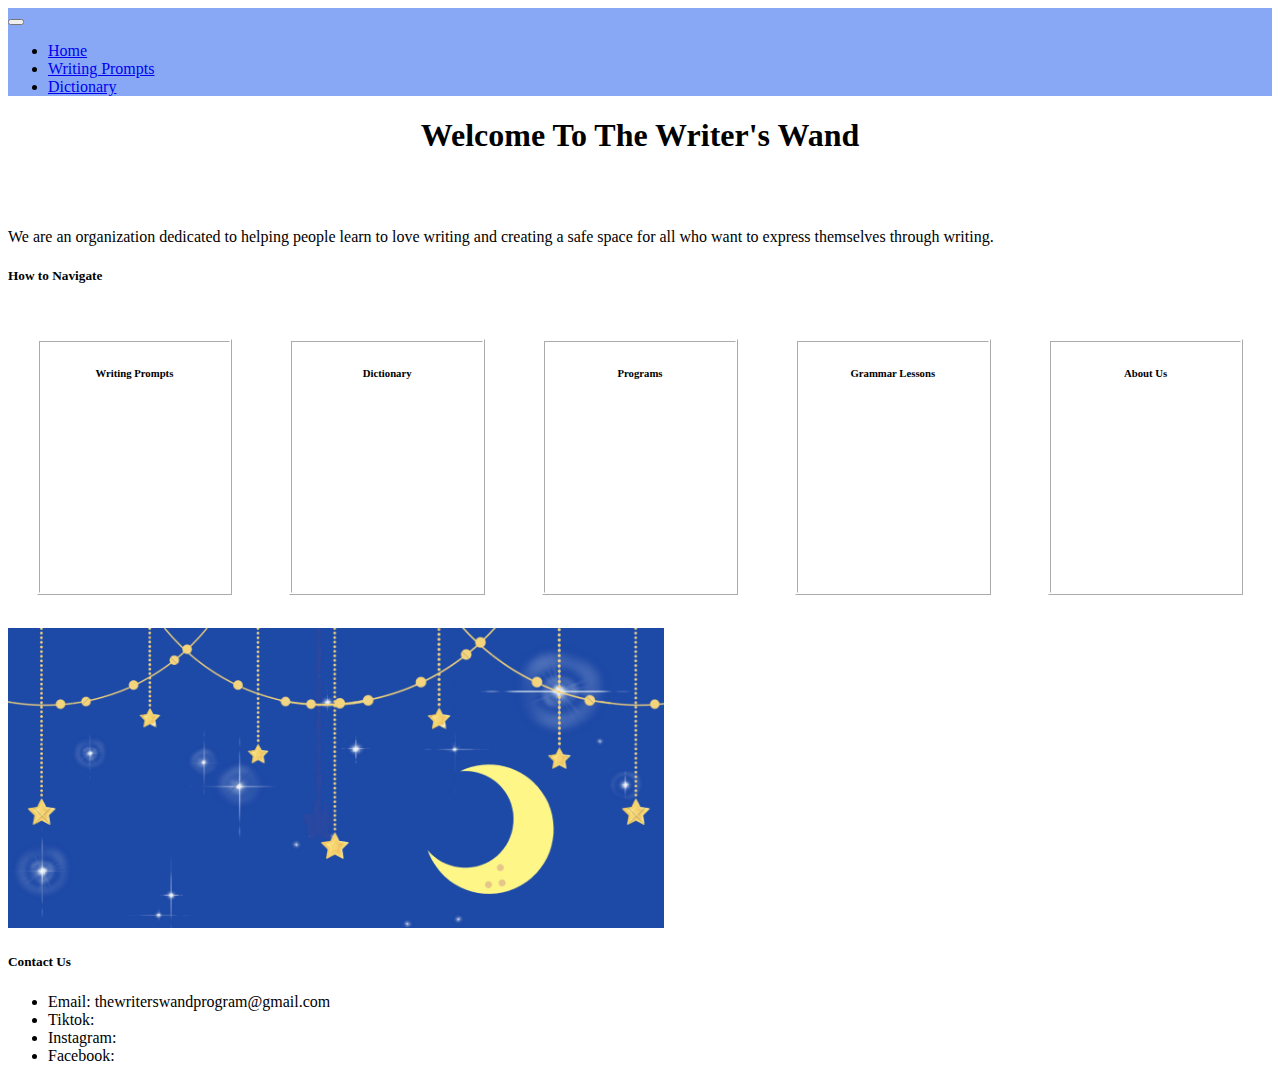
<file: index.html>
<!DOCTYPE html>
<html lang="en" type="text/html">

<head>
  <meta charset="utf-8">
  <meta name="viewport" content="width=device-width">
  <title>Home</title>
  <script type="text/javascript" src="script.js"></script>
  <link href="style.css" rel="stylesheet" type="text/css" />
  <link href="https://cdn.jsdelivr.net/npm/bootstrap@5.2.0/dist/css/bootstrap.min.css" rel="stylesheet" integrity="sha384-gH2yIJqKdNHPEq0n4Mqa/HGKIhSkIHeL5AyhkYV8i59U5AR6csBvApHHNl/vI1Bx" crossorigin="anonymous">
<script src="https://cdn.jsdelivr.net/npm/bootstrap@5.2.0/dist/js/bootstrap.bundle.min.js" integrity="sha384-A3rJD856KowSb7dwlZdYEkO39Gagi7vIsF0jrRAoQmDKKtQBHUuLZ9AsSv4jD4Xa" crossorigin="anonymous"></script>
<script>
	function block(n) {
		let descriptions = document.querySelectorAll(".description");
		console.log(descriptions[n-1]);
		descriptions[n-1].style.display = "block";
		
		
	}
</script>
</head>

<body>
  <script src="script.js"></script>
<nav class="navbar navbar-expand-lg bg-light">
  <div class="container-fluid"style="background-color:#88A8F6">
    <a class="navbar-brand"></a>
    <button class="navbar-toggler" type="button" data-bs-toggle="collapse" data-bs-target="#navbarNavDropdown" aria-controls="navbarNavDropdown" aria-expanded="false" aria-label="Toggle navigation">
      <span class="navbar-toggler-icon"></span>
    </button>
    <div class="collapse navbar-collapse" id="navbarNavDropdown">
      <ul class="navbar-nav">
        <li class="nav-item">
          <a class="nav-link active" aria-current="page" href="index.html">Home</a>
        </li>
        <li class="nav-item">
          <a class="nav-link active" aria-current="page" href="writingprompts.html">Writing Prompts</a>
        </li>
		<li class="nav-item">
          <a class="nav-link active" aria-current="page" href="dictionary.html">Dictionary</a>
        </li>
          </ul>
        </li>
      </ul>
    </div>
  </div>
</nav>

 <!--<div class="d-flex justify-content-around" class="d-flex align-items-stretch" class="images-margin"><div><img src="Images/avantgarde.jpeg" height="500px" id="avant-garde"></div><div><img src="Images/elan.jpeg" height="500px" id="elan"></div><div><img src="Images/avantgarde.jpeg" height="500px" id="avant-garde"></div><div><img src="Images/avantgarde.jpeg" height="500px" id="avant-garde"></div>  </div>  -->
<h1> Welcome To The Writer's Wand </h1>
</br></br>
<p> We are an organization dedicated to helping people learn to love writing and creating a safe space for all who want to express themselves through writing. </p>
<h5> How to Navigate </h5>
</br>
<div class="flex-container">
	<div class="flex-item flex-item-1" onmouseover="block(1)"> 
		<h6>Writing Prompts</h6>
			<p class="description">Head over to the Writing Prompts if you are looking for prompts to invoke inspiration 
			or to simply vent your thoughts. We have a great variety of prompts perfect for practicing writing 
			while learning more about yourself.</p>
	</div>
	<div class="flex-item flex-item-2" onmouseover="block(2)">
		<h6>Dictionary</h6>
			<p class="description">Here we have our compiled dictionary. It has all of our Words of the Day.
			Use the dictionary if you are looking for ways to flavour your writing and shift from a generic, boring tone to one 
			that expresses raw emotions perfectly.</p>
	</div>
	<div class="flex-item flex-item-3" onmouseover="block(3)">
		<h6>Programs</h6>
			<p class="description">Here you can sign up for our various writing programs available to people from all walks of life</p>
	</div>
	<div class="flex-item flex-item-4" onmouseover="block(4)">
		<h6>Grammar Lessons</h6>
			<p class="description"> If you want to fresh up on your grammar or perhaps you are weak at grammar, then check out our Grammar Lessons  tab!
	</div>
	<div class="flex-item flex-item-5" onmouseover="block(5)">
	<h6>About Us</h6>
		<p class="description">To learn more about The Writer's Wand and what we are as an organization</p>
	</div>
</div>
</br>
<footer>
  <div class="card text-bg-dark">
  <img src="banner.png" class="card-img" alt="..." class="banner" height="300px">
  <div class="card-img-overlay">
    <h5 class="card-title">Contact Us</h5>
    <p class="card-text"><ul><li>Email: thewriterswandprogram@gmail.com</li><li>Tiktok: </li><li>Instagram: </li><li>Facebook: </li></ul></p>
  </div>
</div>
</footer>
</html>
</file>
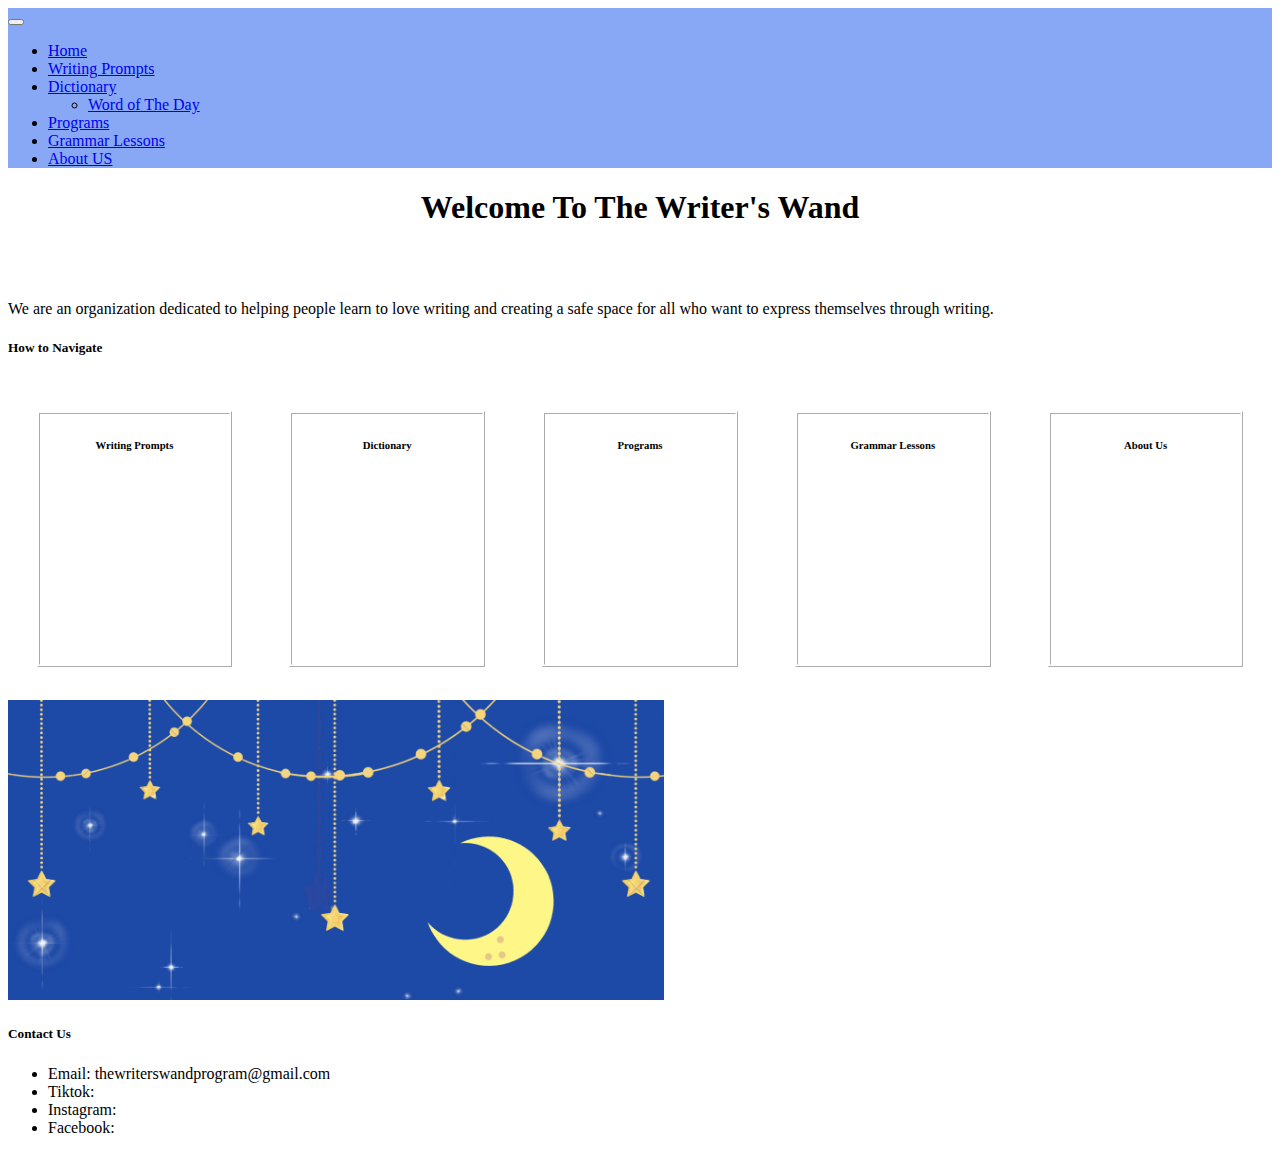
<file: twwPrototype.html>
<!DOCTYPE html>
<html lang="en" type="text/html">

<head>
  <meta charset="utf-8">
  <meta name="viewport" content="width=device-width">
  <title>Home</title>
  <script type="text/javascript" src="script.js"></script>
  <link href="style.css" rel="stylesheet" type="text/css" />
  <link href="https://cdn.jsdelivr.net/npm/bootstrap@5.2.0/dist/css/bootstrap.min.css" rel="stylesheet" integrity="sha384-gH2yIJqKdNHPEq0n4Mqa/HGKIhSkIHeL5AyhkYV8i59U5AR6csBvApHHNl/vI1Bx" crossorigin="anonymous">
<script src="https://cdn.jsdelivr.net/npm/bootstrap@5.2.0/dist/js/bootstrap.bundle.min.js" integrity="sha384-A3rJD856KowSb7dwlZdYEkO39Gagi7vIsF0jrRAoQmDKKtQBHUuLZ9AsSv4jD4Xa" crossorigin="anonymous"></script>
<script>
	function block(n) {
		let descriptions = document.querySelectorAll(".description");
		console.log(descriptions[n-1]);
		descriptions[n-1].style.display = "block";
		
		
	}
</script>
</head>

<body>
  <script src="script.js"></script>
<nav class="navbar navbar-expand-lg bg-light">
  <div class="container-fluid"style="background-color:#88A8F6">
    <a class="navbar-brand"></a>
    <button class="navbar-toggler" type="button" data-bs-toggle="collapse" data-bs-target="#navbarNavDropdown" aria-controls="navbarNavDropdown" aria-expanded="false" aria-label="Toggle navigation">
      <span class="navbar-toggler-icon"></span>
    </button>
    <div class="collapse navbar-collapse" id="navbarNavDropdown">
      <ul class="navbar-nav">
        <li class="nav-item">
          <a class="nav-link active" aria-current="page" href="twwPrototype.html">Home</a>
        </li>
        <li class="nav-item">
          <a class="nav-link" href="writingprompts.html">Writing Prompts</a>
        </li>
       <li class="nav-item dropdown">
          <a class="nav-link dropdown-toggle" href="#" role="button" data-bs-toggle="dropdown" aria-expanded="false">
            Dictionary
          </a>
          <ul class="dropdown-menu">
            <li><a class="dropdown-item" href="vocabulary.html">Word of The Day</a></li>
          </ul>
        </li> <li class="nav-item">
          <a class="nav-link" href="programs.html">Programs</a>
        </li>
		 <li class="nav-item">
          <a class="nav-link" href="grammar.html">Grammar Lessons</a>
        </li>
		 <li class="nav-item">
          <a class="nav-link" href="about.html">About US</a>
        </li>
          </ul>
        </li>
      </ul>
    </div>
  </div>
</nav>

 <!--<div class="d-flex justify-content-around" class="d-flex align-items-stretch" class="images-margin"><div><img src="Images/avantgarde.jpeg" height="500px" id="avant-garde"></div><div><img src="Images/elan.jpeg" height="500px" id="elan"></div><div><img src="Images/avantgarde.jpeg" height="500px" id="avant-garde"></div><div><img src="Images/avantgarde.jpeg" height="500px" id="avant-garde"></div>  </div>  -->
<h1> Welcome To The Writer's Wand </h1>
</br></br>
<p> We are an organization dedicated to helping people learn to love writing and creating a safe space for all who want to express themselves through writing. </p>
<h5> How to Navigate </h5>
</br>
<div class="flex-container">
	<div class="flex-item flex-item-1" onmouseover="block(1)"> 
		<h6>Writing Prompts</h6>
			<p class="description">Head over to the Writing Prompts if you are looking for prompts to invoke inspiration 
			or to simply vent your thoughts. We have a great variety of prompts perfect for practicing writing 
			while learning more about yourself.</p>
	</div>
	<div class="flex-item flex-item-2" onmouseover="block(2)">
		<h6>Dictionary</h6>
			<p class="description">Here we have our compiled dictionary. It has all of our Words of the Day.
			Use the dictionary if you are looking for ways to flavour your writing and shift from a generic, boring tone to one 
			that expresses raw emotions perfectly.</p>
	</div>
	<div class="flex-item flex-item-3" onmouseover="block(3)">
		<h6>Programs</h6>
			<p class="description">Here you can sign up for our various writing programs available to people from all walks of life</p>
	</div>
	<div class="flex-item flex-item-4" onmouseover="block(4)">
		<h6>Grammar Lessons</h6>
			<p class="description"> If you want to fresh up on your grammar or perhaps you are weak at grammar, then check out our Grammar Lessons  tab!
	</div>
	<div class="flex-item flex-item-5" onmouseover="block(5)">
	<h6>About Us</h6>
		<p class="description">To learn more about The Writer's Wand and what we are as an organization</p>
	</div>
</div>
</br>
<footer>
  <div class="card text-bg-dark">
  <img src="banner.png" class="card-img" alt="..." class="banner" height="300px">
  <div class="card-img-overlay">
    <h5 class="card-title">Contact Us</h5>
    <p class="card-text"><ul><li>Email: thewriterswandprogram@gmail.com</li><li>Tiktok: </li><li>Instagram: </li><li>Facebook: </li></ul></p>
  </div>
</div>
</footer>
</html>
</file>
<file: style.css>
h1 {
	 text-align: center; 


}


.description {
	display: none;
	
}

.flex-container {
	display: flex;
	justify-content: space-around;

}
/*table, tr, td {
	padding: 10px;
	border: 10px solid;
	
}*/
table, td {
	padding: 5%;
	border: 10px solid;
	
}

.alphabet-menu {
	display: flex;
	flex-direction:space-between;
	justify-content: center;
	
}

table {
	height: 50%;
	width: 50%;
}
.wp-container {
	display: flex;
	flex-direction: column;
	align-items: center;
	text-align: center;
	
}
.wp-item > img {
	height: 500px;
	
}

.flex-item {
	width: 15%;
	border-style: ridge;
	border-color: white;
	text-align: center;
	height: 250px;
	margin: 15px;

}


.flex-item:hover {
	background-color:grey;
}
</file>
